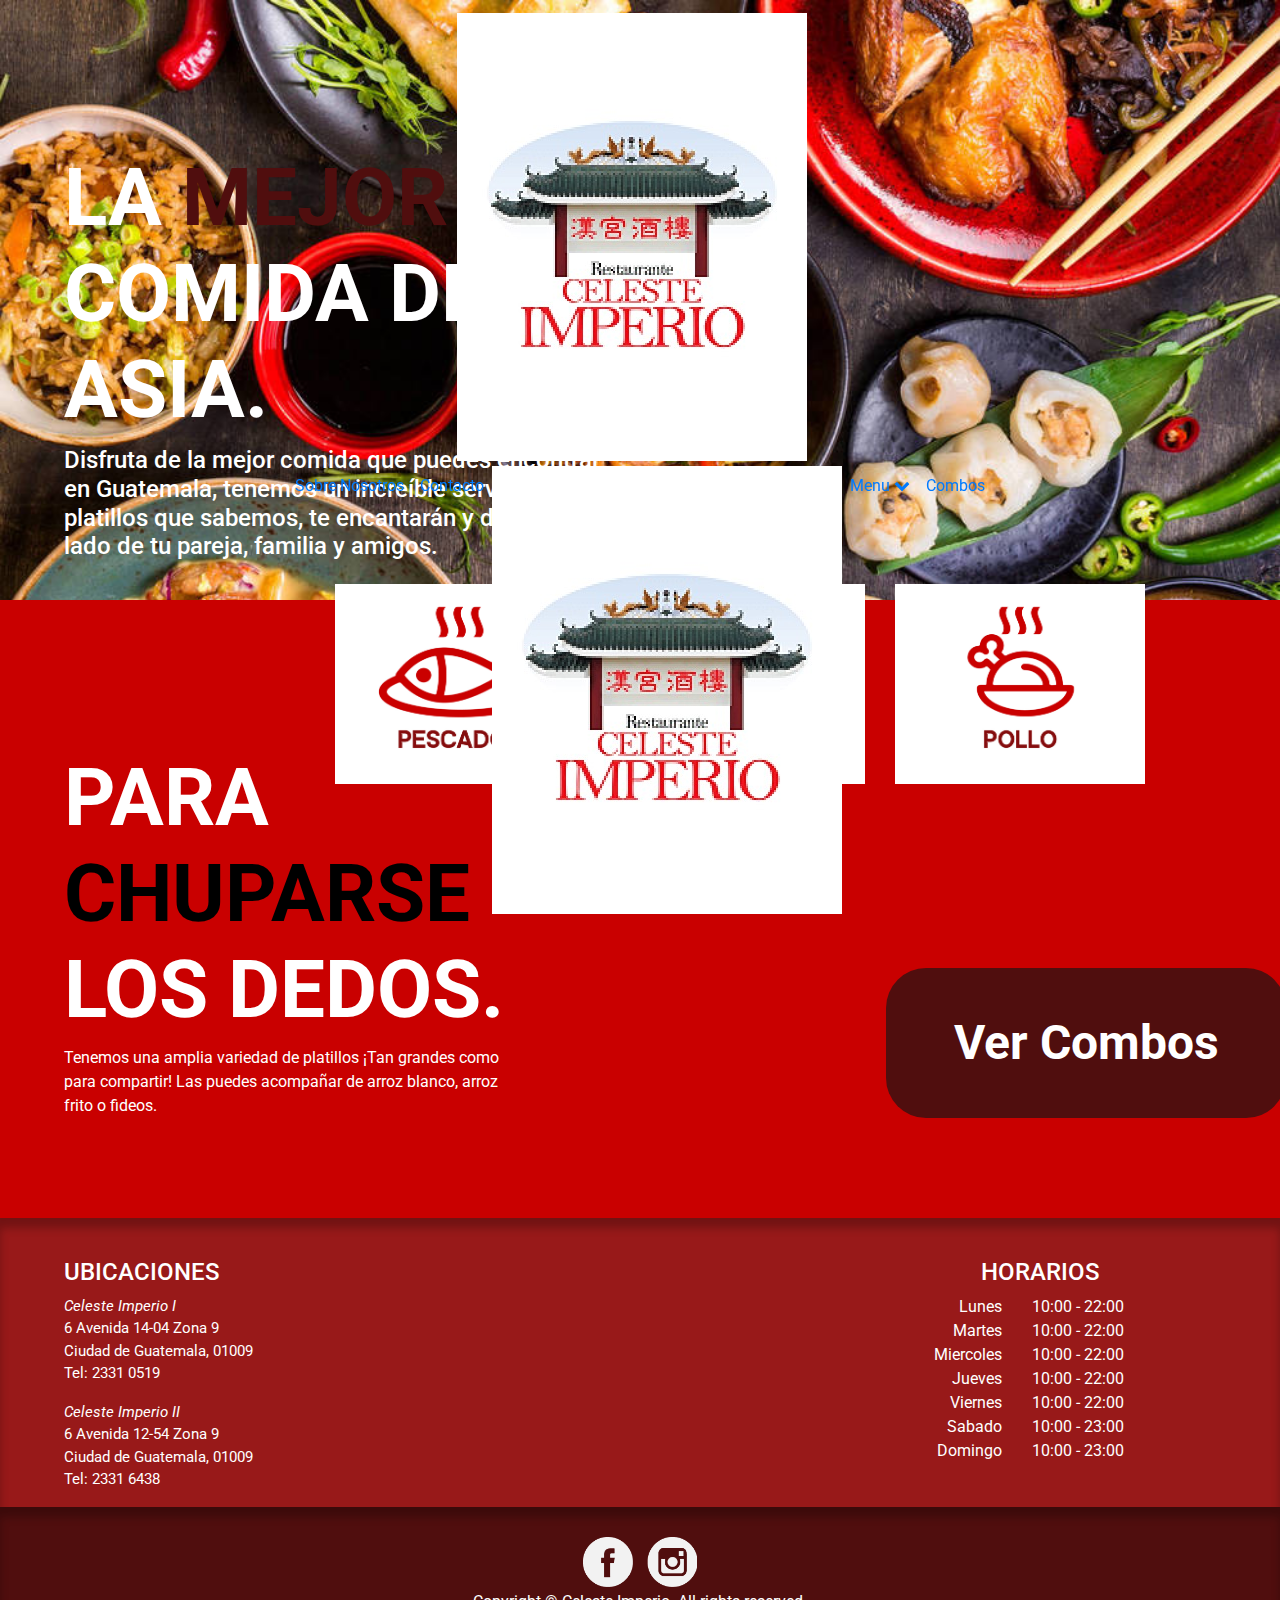
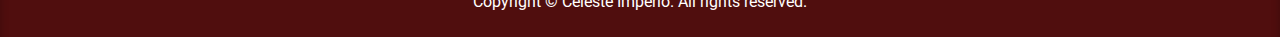
<file: index.html>
<!DOCTYPE html>
<html>
<head>
	<meta charset="utf-8">
	<meta name="viewport" content="width=device-width, initial-scale=1">
	<title>Celeste Imperio</title>
	<link rel="stylesheet" type="text/css" href="css/bootstrap.min.css">
	<link rel="stylesheet" type="text/css" href="css/main.css">
	<link href="css/font-awesome.min.css" rel="stylesheet"> 
	<link href="https://fonts.googleapis.com/css?family=Roboto" rel="stylesheet"> 
</head>
<body>
	<header>
		<nav class="navbar navbar-expand-md nav-custom fixed-top d-md-flex flex-md-column justify-content-md-between">
			  <div class="navbar-toggler" type="button" data-toggle="collapse" data-target="#navbarSupportedContent" aria-controls="navbarSupportedContent" aria-expanded="false" aria-label="Toggle navigation">
	    		<i class="fa fa-bars fa-2x menuResponsive" aria-hidden="true"></i>
	  			</div>
	  			<a class="navbar-brand" href="index.html"><img class="logoResponsive" src="img/logo.jpg"></a>
			  <div class="collapse navbar-collapse " id="navbarSupportedContent">
			    <ul class="navbar-nav mr-auto text-center">
			      <li class="nav-item">
			        <a class="nav-link" href="includes/sobre_nosotros.html">Sobre Nosotros</a>
			      </li>
			      <li class="nav-item">
			        <a class="nav-link" href="includes/contacto.html">Contacto</a>
			      </li>
			      <li class="nav-item">
			      	<a href="index.html"><img class="logo" src="img/logo.jpg"></a>
			      </li>
			      <li class="nav-item dropdown">
			        <a class="nav-link " href="#" id="navbarDropdown" role="button" data-toggle="dropdown"  aria-expanded="false">
			          Menu
			          <i class="fa fa-chevron-down" aria-hidden="true"></i>
			        </a>
			        <div class="dropdown-menu text-center" aria-labelledby="navbarDropdown">
			          <a class="dropdown-item" href="includes/pescado.html">Pescado</a>
			          <a class="dropdown-item" href="includes/sopa.html">Sopa</a>
			          <a class="dropdown-item" href="includes/pollo.html">Pollo</a>
			        </div>
			      </li>
			      <li class="nav-item">
			        <a class="nav-link" href="includes/combos.html">Combos</a>
			      </li>
			    </ul>
			  </div>
			</nav>
	</header>
	<main>
		<section class="sectionIndex">
			<div class="row">
				<div class="col-md-10 col-lg-6">
					<h1>LA <span class="rojo">MEJOR</span> COMIDA DE ASIA.</h1>
					<h4>Disfruta de la mejor comida que puedes encontrar en Guatemala, tenemos un increíble servicio y platillos que sabemos, te encantarán y disfrutaras al lado de tu pareja, familia y amigos. </h4>
				</div>
			</div>	
		</section>
		
		<section class="sectionIndex2">
			<div class="row botonMenu ">
				<div class="col-4">
					<a href="includes/pescado.html"><img src="img/PESCADOS.jpg"></a>
				</div>
				<div class="col-4">
					<a href="includes/sopa.html"><img  src="img/SOPAS.jpg"></a>
				</div>
				<div class="col-4">
					<a href="includes/pollo.html"><img  src="img/POLLO.jpg"></a>
				</div>
			</div>
			<div class="row">
				<div class="col-md-12 col-lg-5">
					<h1>PARA <span class="negro">CHUPARSE</span> LOS DEDOS.</h1>
					<p>Tenemos una amplia variedad de platillos ¡Tan grandes como para compartir! Las puedes acompañar de arroz blanco, arroz frito o fideos.</p>
				</div>
				<div class="col-md-12 col-lg-7 align-self-lg-end">
					<button type="button"  onclick="location.href='includes/combos.html';" >Ver Combos</button>
				</div>
			</div>		
		</section>
		<section class="sectionUbicacion">
			<div class="row ubicacion">
				<div class="col-6 ">
					<h4>UBICACIONES</h4>
					<address>
						<span class="cursiva">Celeste Imperio I</span>  <br>
						6 Avenida 14-04 Zona 9 <br>
						Ciudad de Guatemala, 01009 <br>
						Tel: 2331 0519
					</address>
					<address>
						<span class="cursiva">Celeste Imperio II</span> <br>
						6 Avenida 12-54 Zona 9 <br>
						Ciudad de Guatemala, 01009 <br>
						Tel: 2331 6438
					</address>
				</div>
				<div class="col-6 horarios">
				<h4 class="text-center pl-5">HORARIOS</h4>
					<div class="row">
						<div class="col-6 text-right">							
							<p>Lunes</p>
							<p>Martes</p>
							<p>Miercoles</p>
							<p>Jueves</p>
							<p>Viernes</p>
							<p>Sabado</p>
							<p>Domingo</p>
						</div>
						<div class="col-6 text-left">
							<p>10:00 - 22:00</p>
							<p>10:00 - 22:00</p>
							<p>10:00 - 22:00</p>
							<p>10:00 - 22:00</p>
							<p>10:00 - 22:00</p>
							<p>10:00 - 23:00</p>
							<p>10:00 - 23:00</p>
						</div>
					</div>
					
					
				</div>
			</div>			
		</section>
	
	</main>
	<footer>
		<div class="row">
			<div class="col-12 text-center">
				<img src="img/facebooj.png">
				<img src="img/instagram.png">
				<p>Copyright &copy; Celeste Imperio. All rights reserved.</p>
			</div>
		</div>		
	</footer>
	<script type="text/javascript" src="js/jquery-3.4.0.js"></script>
	<script type="text/javascript" src="js/bootstrap.min.js"></script>
	<script type="text/javascript" src="js/main.js"></script>
</body>
</html>
</file>
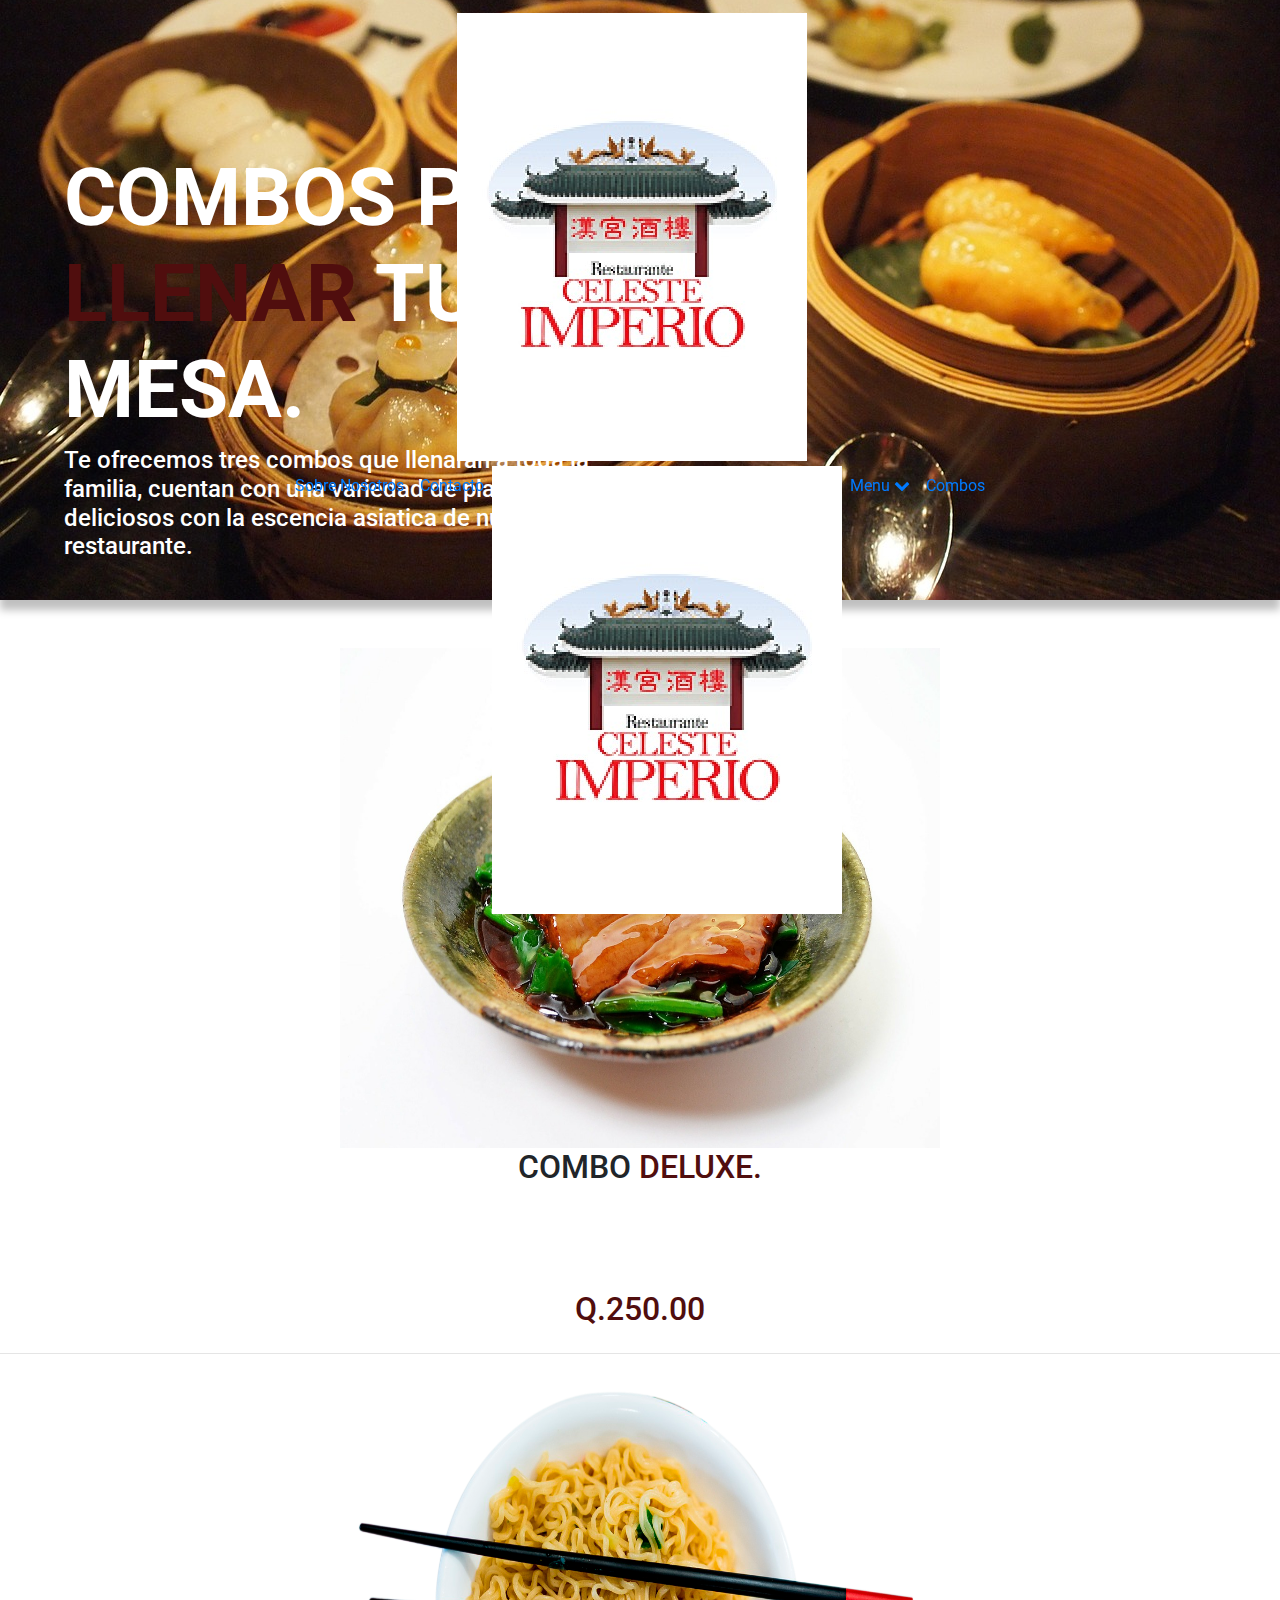
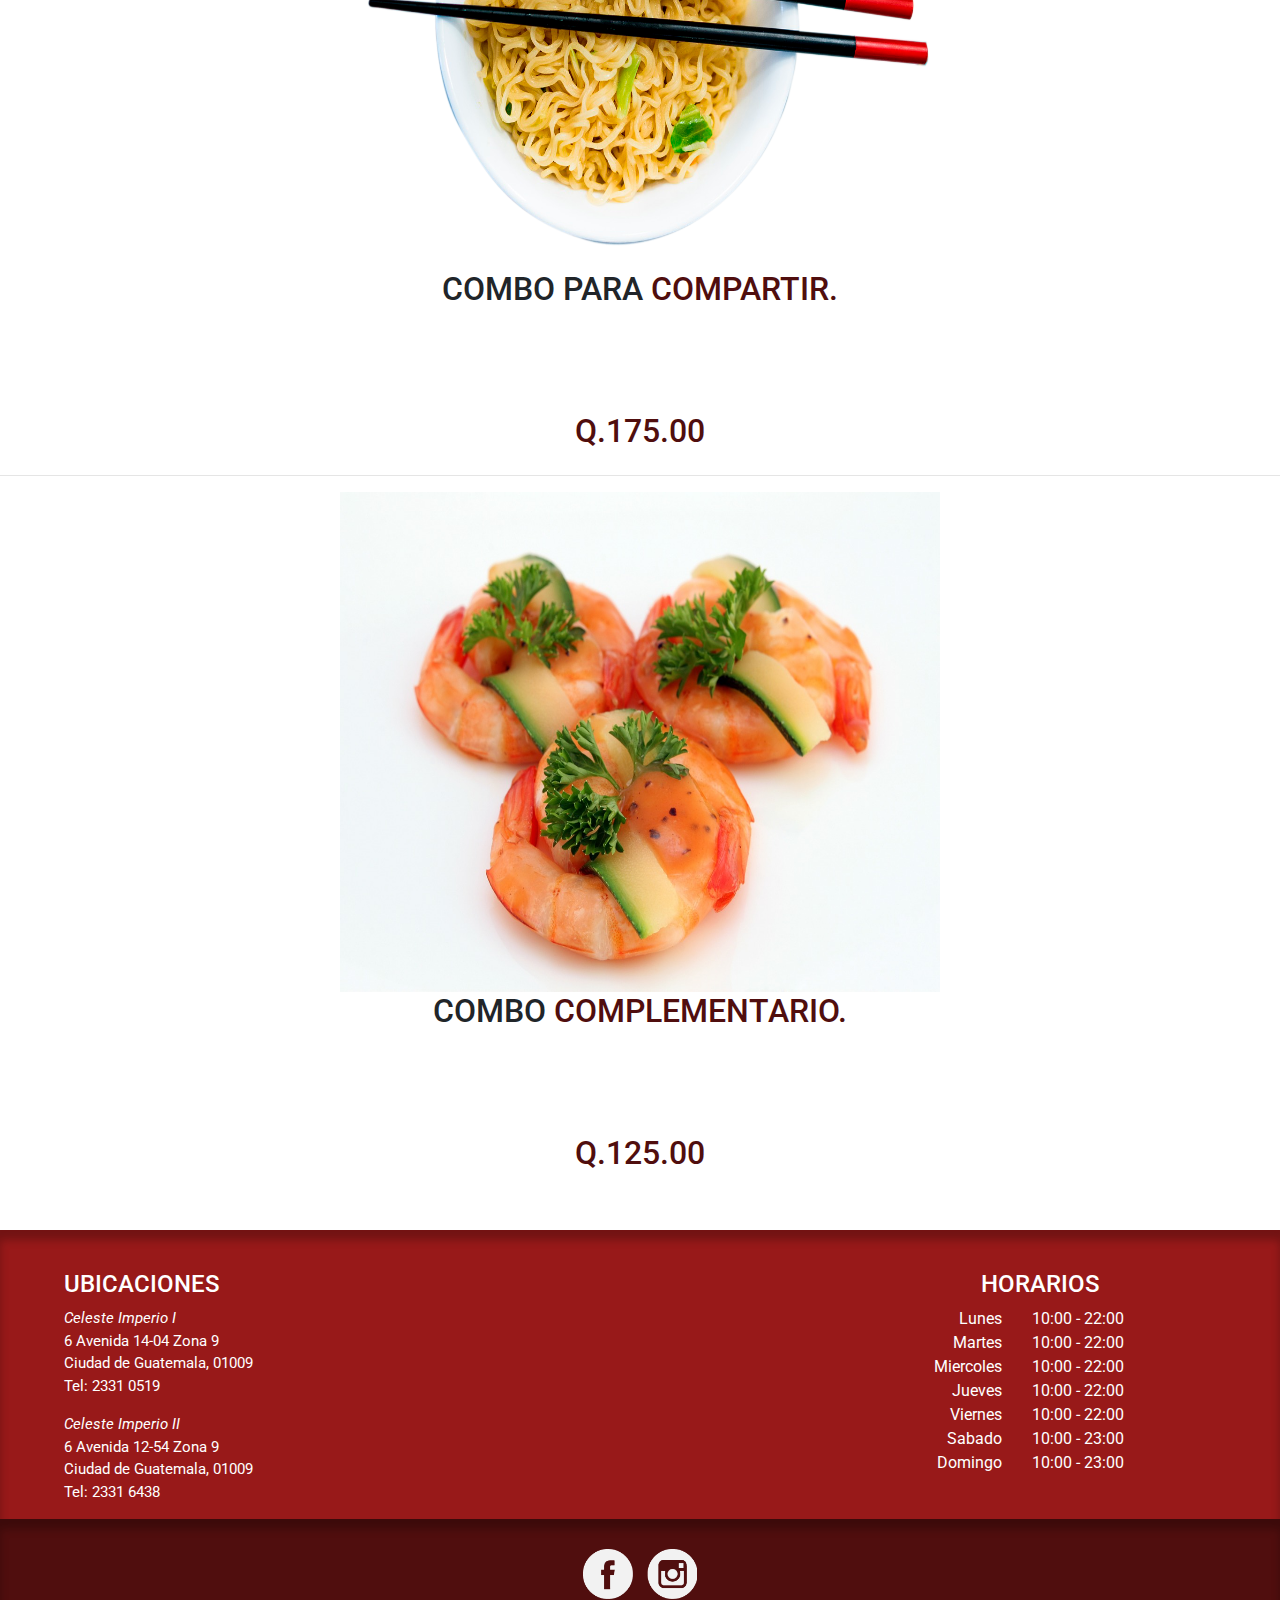
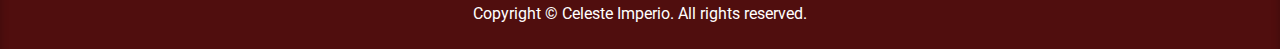
<file: includes/combos.html>
<!DOCTYPE html>
<html>
<head>
	<meta charset="utf-8">
	<meta name="viewport" content="width=device-width, initial-scale=1">
	<title>Celeste Imperio</title>
	<link rel="stylesheet" type="text/css" href="../css/bootstrap.min.css">
	<link rel="stylesheet" type="text/css" href="../css/main.css">
	<link rel="stylesheet" type="text/css" href="../css/font-awesome.min.css">
	<link href="https://fonts.googleapis.com/css?family=Roboto" rel="stylesheet"> 
</head>
<body>
	<header>
		<nav class="navbar navbar-expand-md nav-custom fixed-top d-md-flex flex-md-column justify-content-md-between">
			<div class="navbar-toggler" type="button" data-toggle="collapse" data-target="#navbarSupportedContent" aria-controls="navbarSupportedContent" aria-expanded="false" aria-label="Toggle navigation">
	    		<i class="fa fa-bars fa-2x menuResponsive" aria-hidden="true"></i>
	  		</div>
	  		<a class="navbar-brand" href="../index.html"><img class="logoResponsive" src="../img/logo.jpg"></a>
			 <div class="collapse navbar-collapse " id="navbarSupportedContent">
			    <ul class="navbar-nav mr-auto text-center">
			      <li class="nav-item">
			        <a class="nav-link" href="sobre_nosotros.html">Sobre Nosotros</a>
			      </li>
			      <li class="nav-item">
			        <a class="nav-link" href="contacto.html">Contacto</a>
			      </li>
			      <li class="nav-item">
			      	<a href="../index.html"><img class="logo" src="../img/logo.jpg"></a>
			      </li>
			      <li class="nav-item dropdown">
			        <a class="nav-link " href="#" id="navbarDropdown" role="button" data-toggle="dropdown"  aria-expanded="false">
			          Menu
			          <i class="fa fa-chevron-down" aria-hidden="true"></i>
			        </a>
			        <div class="dropdown-menu text-center" aria-labelledby="navbarDropdown">
			          <a class="dropdown-item" href="pescado.html">Pescado</a>
			          <a class="dropdown-item" href="sopa.html">Sopa</a>
			          <a class="dropdown-item" href="pollo.html">Pollo</a>
			        </div>
			      </li>
			      <li class="nav-item">
			        <a class="nav-link actual " href="combos.html">Combos</a>
			      </li>
			    </ul>
			</div>
		</nav>
	</header>
	<main>
		<section class="sectionCombos">
			<div class="row">
				<div class="col-md-10 col-lg-6">
					<h1>COMBOS PARA <span class="rojo"> LLENAR </span> TU MESA.</h1>
					<h4>Te ofrecemos tres combos que llenaran a toda la familia, cuentan con una variedad de platillos deliciosos con la escencia asiatica de nuestro restaurante. </h4>
				</div>
			</div>
		</section>
		
		<section class="sectionCombos2 mt-5">
			<div class="row text-center">
				<div class="col-12">
					<img src="../img/dong-po-rou-70711_1280.jpg">
					<h2>COMBO <span class="rojo">DELUXE.</span></h2>
					<p><span class="fondoBlanco"> Sopa de Chap suey </span></p>
					<p><span class="fondoBlanco"> Lomito frito con vegetales</span></p>
					<p><span class="fondoBlanco"> Plato en salsa agridulce</span></p>
					<p><span class="fondoBlanco"> <span class="cursiva">*Menu para 6 o más personas</span></span></p>
					<h2><span class="rojo"> Q.250.00</span></h2>
				</div>
			</div>	
			<hr>
			<div class="row text-center">
				<div class="col-12">
					<img src="../img/inicio.png">
					<h2>COMBO PARA <span class="rojo">COMPARTIR.</span></h2>
					<p><span class="fondoBlanco"> Sopa de carne con soya </span></p>
					<p><span class="fondoBlanco"> Chile jalapeño relleno</span></p>
					<p><span class="fondoBlanco"> Camarón con vegetales</span></p>
					<p><span class="fondoBlanco"> <span class="cursiva">*Menu para 6 o más personas</span></span></p>
					<h2><span class="rojo">Q.175.00</span></h2>
				</div>
			</div>	
			<hr>
			<div class="row text-center">
				<div class="col-12">
					<img src="../img/broiled-1238582_1280.jpg">
					<h2>COMBO <span class="rojo">COMPLEMENTARIO.</span></h2>
					<p><span class="fondoBlanco"> Taco chino relleno </span></p>
					<p><span class="fondoBlanco"> Camarón con vegetales</span></p>
					<p><span class="fondoBlanco"> Lomito en salsa de ostras</span></p>
					<p><span class="fondoBlanco"> <span class="cursiva">*Menu para 6 o más personas</span></span></p>
					<h2><span class="rojo">Q.125.00</span></h2>
				</div>
			</div>		
		</section>
		<section class="sectionUbicacion">
			<div class="row ubicacion">
				<div class="col-6 ">
					<h4>UBICACIONES</h4>
					<address>
						<span class="cursiva">Celeste Imperio I</span>  <br>
						6 Avenida 14-04 Zona 9 <br>
						Ciudad de Guatemala, 01009 <br>
						Tel: 2331 0519
					</address>
					<address>
						<span class="cursiva">Celeste Imperio II</span> <br>
						6 Avenida 12-54 Zona 9 <br>
						Ciudad de Guatemala, 01009 <br>
						Tel: 2331 6438
					</address>
				</div>
				<div class="col-6 horarios">
				<h4 class="text-center pl-5">HORARIOS</h4>
					<div class="row">
						<div class="col-6 text-right">							
							<p>Lunes</p>
							<p>Martes</p>
							<p>Miercoles</p>
							<p>Jueves</p>
							<p>Viernes</p>
							<p>Sabado</p>
							<p>Domingo</p>
						</div>
						<div class="col-6 text-left">
							<p>10:00 - 22:00</p>
							<p>10:00 - 22:00</p>
							<p>10:00 - 22:00</p>
							<p>10:00 - 22:00</p>
							<p>10:00 - 22:00</p>
							<p>10:00 - 23:00</p>
							<p>10:00 - 23:00</p>
						</div>
					</div>
					
					
				</div>
			</div>			
		</section>
	
	</main>
	<footer>
		<div class="row">
			<div class="col-12 text-center">
				<img src="../img/facebooj.png">
				<img src="../img/instagram.png">
				<p>Copyright &copy; Celeste Imperio. All rights reserved.</p>
			</div>
		</div>		
	</footer>
	<script type="text/javascript" src="../js/jquery-3.4.0.js"></script>
	<script type="text/javascript" src="../js/bootstrap.min.js"></script>
	<script type="text/javascript" src="../js/main.js"></script>
</body>
</html>
</file>
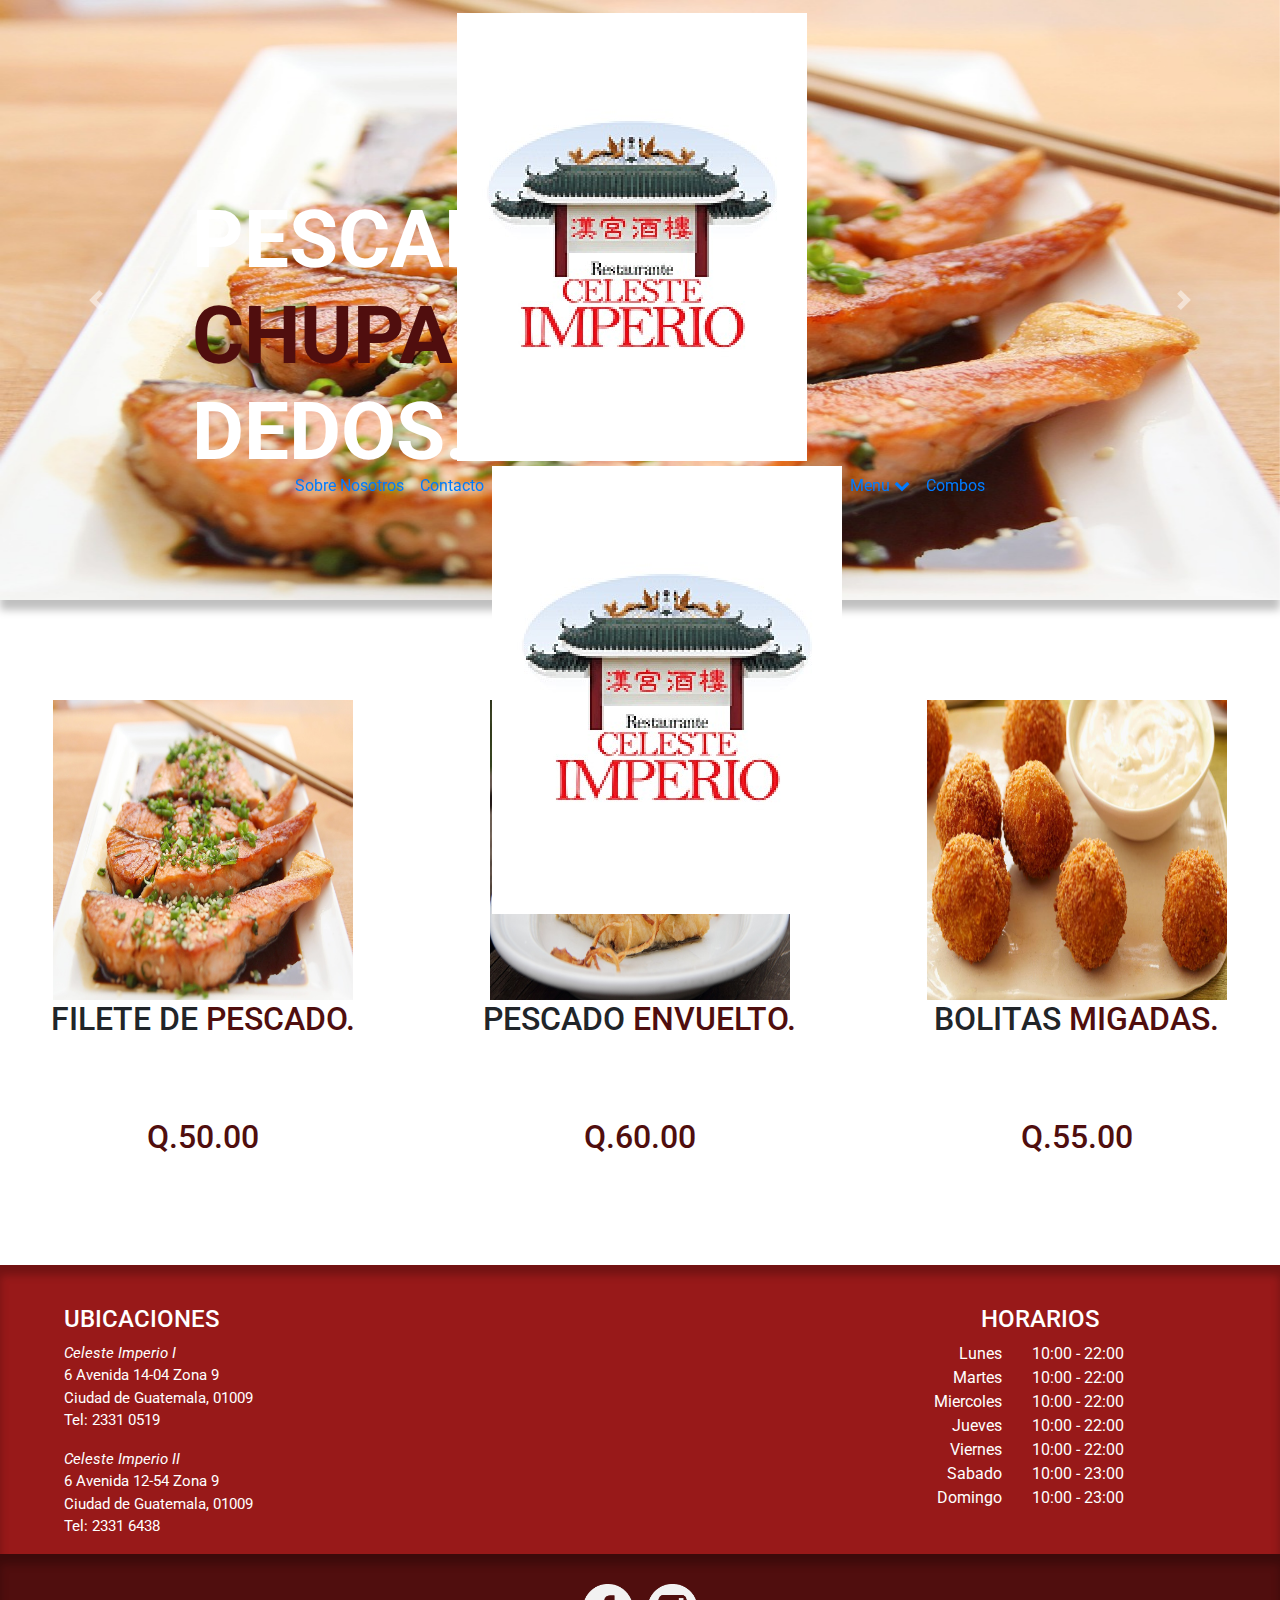
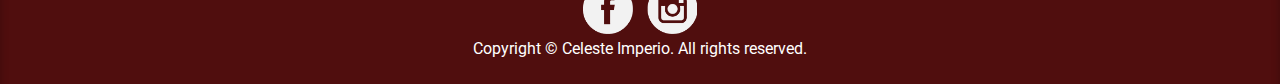
<file: includes/pescado.html>
<!DOCTYPE html>
<html>
<head>
	<meta charset="utf-8">
	<meta name="viewport" content="width=device-width, initial-scale=1">
	<title>Celeste Imperio</title>
	<link rel="stylesheet" type="text/css" href="../css/bootstrap.min.css">
	<link rel="stylesheet" type="text/css" href="../css/main.css">
	<link rel="stylesheet" type="text/css" href="../css/font-awesome.min.css">
	<link href="https://fonts.googleapis.com/css?family=Roboto" rel="stylesheet"> 
</head>
<body>
	<header>
		<nav class="navbar navbar-expand-md nav-custom fixed-top d-md-flex flex-md-column justify-content-md-between">
			<div class="navbar-toggler" type="button" data-toggle="collapse" data-target="#navbarSupportedContent" aria-controls="navbarSupportedContent" aria-expanded="false" aria-label="Toggle navigation">
	    		<i class="fa fa-bars fa-2x menuResponsive" aria-hidden="true"></i>
	  		</div>
	  		<a class="navbar-brand" href="../index.html"><img class="logoResponsive" src="../img/logo.jpg"></a>
			 <div class="collapse navbar-collapse " id="navbarSupportedContent">
			    <ul class="navbar-nav mr-auto text-center">
			      <li class="nav-item">
			        <a class="nav-link" href="sobre_nosotros.html">Sobre Nosotros</a>
			      </li>
			      <li class="nav-item">
			        <a class="nav-link" href="contacto.html">Contacto</a>
			      </li>
			      <li class="nav-item">
			      	<a href="../index.html"><img class="logo" src="../img/logo.jpg"></a>
			      </li>
			      <li class="nav-item dropdown">
			        <a class="nav-link actual" href="#" id="navbarDropdown" role="button" data-toggle="dropdown"  aria-expanded="false">
			          Menu
			          <i class="fa fa-chevron-down" aria-hidden="true"></i>
			        </a>
			        <div class="dropdown-menu text-center" aria-labelledby="navbarDropdown">
			          <a class="dropdown-item" href="pescado.html">Pescado</a>
			          <a class="dropdown-item" href="sopa.html">Sopa</a>
			          <a class="dropdown-item" href="pollo.html">Pollo</a>
			        </div>
			      </li>
			      <li class="nav-item">
			        <a class="nav-link" href="combos.html">Combos</a>
			      </li>
			    </ul>
			</div>
		</nav>
	</header>
	<main>
		<section class="sectionCarousel">
		<div class="divMenu">
			<h1>PESCADO PARA <span class="rojo"> CHUPARTE </span> LOS DEDOS.</h1>
		</div>
			<div id="carouselExampleIndicators" class="carousel slide" data-ride="carousel">
			  <ol class="carousel-indicators">
			    <li data-target="#carouselExampleIndicators" data-slide-to="0" class="active"></li>
			    <li data-target="#carouselExampleIndicators" data-slide-to="1"></li>
			    <li data-target="#carouselExampleIndicators" data-slide-to="2"></li>
			  </ol>
			  <div class="carousel-inner">
			    <div class="carousel-item active">
			      <img src="../img/food-712665_1280.jpg" class="d-block w-100" alt="...">
			    </div>
			    <div class="carousel-item">
			      <img src="../img/food-3824648_1280.jpg" class="d-block w-100" alt="...">
			    </div>
			    <div class="carousel-item">
			      <img src="../img/maxresdefault.jpg" class="d-block w-100" alt="...">
			    </div>
			  </div>
			  <a class="carousel-control-prev" href="#carouselExampleIndicators" role="button" data-slide="prev">
			    <span class="carousel-control-prev-icon" aria-hidden="true"></span>
			    <span class="sr-only">Previous</span>
			  </a>
			  <a class="carousel-control-next" href="#carouselExampleIndicators" role="button" data-slide="next">
			    <span class="carousel-control-next-icon" aria-hidden="true"></span>
			    <span class="sr-only">Next</span>
			  </a>
			</div>	
		</section>
		
		<section class="sectionMenu">
			<div class="row">
				<div class="col-sm-4">
					<img src="../img/food-712665_1280.jpg">
					<h2>FILETE DE <span class="rojo">PESCADO.</span></h2>
					<p><span class="fondoBlanco">Capa de verduras al vapor, bañadas con la salsa secreta y servidas sobre un filete de pescado hecho a la perfección.</span></p>
					<h2><span class="rojo">Q.50.00</span></h2>
				</div>
				<div class="col-sm-4">
					<img src="../img/food-3824648_1280.jpg">
					<h2>PESCADO <span class="rojo">ENVUELTO.</span></h2>
					<p><span class="fondoBlanco">Pescado envuelto en huevo sazonada con especias frescas y cereal frito por encima que deleitarán a tu paladar.</span></p>
					<h2><span class="rojo">Q.60.00</span></h2>
				</div>
				<div class="col-sm-4">
					<img src="../img/maxresdefault.jpg">
					<h2>BOLITAS <span class="rojo">MIGADAS.</span></h2>
					<p><span class="fondoBlanco">Bolitas de pescado fritas a la perfección y servidas con salsa casera con ingredientes asiáticos, es la entrada ideal. </span></p>
					<h2><span class="rojo">Q.55.00</span></h2>
				</div>
			</div>		
		</section>
		<section class="sectionUbicacion">
			<div class="row ubicacion">
				<div class="col-6 ">
					<h4>UBICACIONES</h4>
					<address>
						<span class="cursiva">Celeste Imperio I</span>  <br>
						6 Avenida 14-04 Zona 9 <br>
						Ciudad de Guatemala, 01009 <br>
						Tel: 2331 0519
					</address>
					<address>
						<span class="cursiva">Celeste Imperio II</span> <br>
						6 Avenida 12-54 Zona 9 <br>
						Ciudad de Guatemala, 01009 <br>
						Tel: 2331 6438
					</address>
				</div>
				<div class="col-6 horarios">
				<h4 class="text-center pl-5">HORARIOS</h4>
					<div class="row">
						<div class="col-6 text-right">							
							<p>Lunes</p>
							<p>Martes</p>
							<p>Miercoles</p>
							<p>Jueves</p>
							<p>Viernes</p>
							<p>Sabado</p>
							<p>Domingo</p>
						</div>
						<div class="col-6 text-left">
							<p>10:00 - 22:00</p>
							<p>10:00 - 22:00</p>
							<p>10:00 - 22:00</p>
							<p>10:00 - 22:00</p>
							<p>10:00 - 22:00</p>
							<p>10:00 - 23:00</p>
							<p>10:00 - 23:00</p>
						</div>
					</div>
					
					
				</div>
			</div>			
		</section>
	
	</main>
	<footer>
		<div class="row">
			<div class="col-12 text-center">
				<img src="../img/facebooj.png">
				<img src="../img/instagram.png">
				<p>Copyright &copy; Celeste Imperio. All rights reserved.</p>
			</div>
		</div>		
	</footer>
	<script type="text/javascript" src="../js/jquery-3.4.0.js"></script>
	<script type="text/javascript" src="../js/bootstrap.min.js"></script>
	<script type="text/javascript" src="../js/main.js"></script>
</body>
</html>
</file>
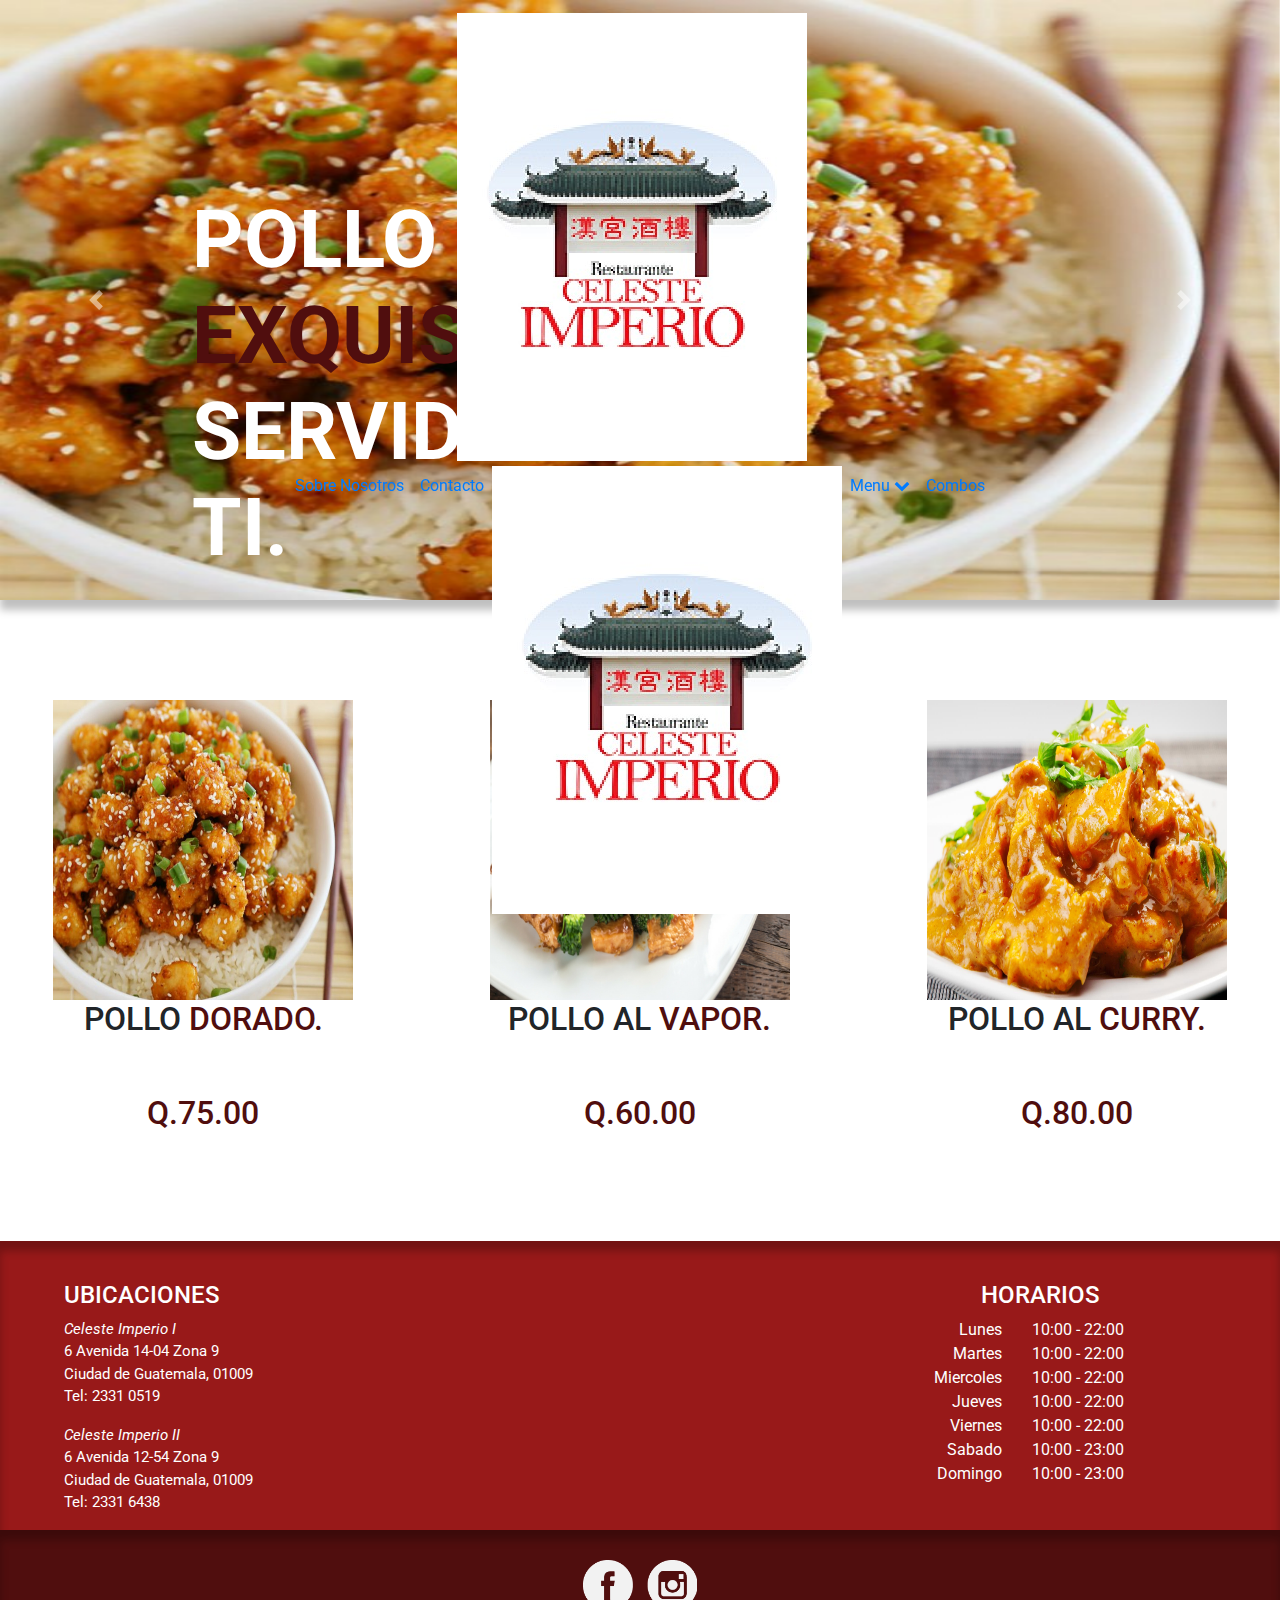
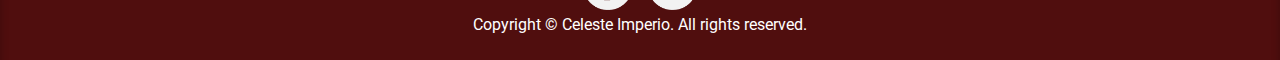
<file: includes/pollo.html>
<!DOCTYPE html>
<html>
<head>
	<meta charset="utf-8">
	<meta name="viewport" content="width=device-width, initial-scale=1">
	<title>Celeste Imperio</title>
	<link rel="stylesheet" type="text/css" href="../css/bootstrap.min.css">
	<link rel="stylesheet" type="text/css" href="../css/main.css">
	<link rel="stylesheet" type="text/css" href="../css/font-awesome.min.css">
	<link href="https://fonts.googleapis.com/css?family=Roboto" rel="stylesheet">
</head>
<body>
	<header>
		<nav class="navbar navbar-expand-md nav-custom fixed-top d-md-flex flex-md-column justify-content-md-between">
			<div class="navbar-toggler" type="button"  data-toggle="collapse" data-target="#navbarSupportedContent" aria-controls="navbarSupportedContent" aria-expanded="false" aria-label="Toggle navigation">
	    		<i class="fa fa-bars fa-2x menuResponsive" aria-hidden="true"></i>
	  		</div>
	  		<a class="navbar-brand" href="../index.html"><img class="logoResponsive" src="../img/logo.jpg"></a>
			 <div class="collapse navbar-collapse " id="navbarSupportedContent">
			    <ul class="navbar-nav mr-auto text-center">
			      <li class="nav-item">
			        <a class="nav-link" href="sobre_nosotros.html">Sobre Nosotros</a>
			      </li>
			      <li class="nav-item">
			        <a class="nav-link" href="contacto.html">Contacto</a>
			      </li>
			      <li class="nav-item">
			      	<a href="../index.html"><img class="logo" src="../img/logo.jpg"></a>
			      </li>
			      <li class="nav-item dropdown">
			        <a class="nav-link actual" href="#" id="navbarDropdown" role="button" data-toggle="dropdown"  aria-expanded="false">
			          Menu
			          <i class="fa fa-chevron-down" aria-hidden="true"></i>
			        </a>
			        <div class="dropdown-menu text-center" aria-labelledby="navbarDropdown">
			          <a class="dropdown-item" href="pescado.html">Pescado</a>
			          <a class="dropdown-item" href="sopa.html">Sopa</a>
			          <a class="dropdown-item" href="pollo.html">Pollo</a>
			        </div>
			      </li>
			      <li class="nav-item">
			        <a class="nav-link" href="combos.html">Combos</a>
			      </li>
			    </ul>
			</div>
		</nav>
	</header>
	<main>
		<section class="sectionCarousel">
		<div class="divMenu">
			<h1>POLLO <span class="rojo"> EXQUISITO </span> SERVIDO PARA TI.</h1>
		</div>
			<div id="carouselExampleIndicators" class="carousel slide" data-ride="carousel">
			  <ol class="carousel-indicators">
			    <li data-target="#carouselExampleIndicators" data-slide-to="0" class="active"></li>
			    <li data-target="#carouselExampleIndicators" data-slide-to="1"></li>
			    <li data-target="#carouselExampleIndicators" data-slide-to="2"></li>
			  </ol>
			  <div class="carousel-inner">
			    <div class="carousel-item active">
			      <img src="../img/polloconmielchino.jpg" class="d-block w-100" alt="...">
			    </div>
			    <div class="carousel-item">
			      <img src="../img/pollo-con-brocoli-receta-de-comida-china.jpg" class="d-block w-100" alt="...">
			    </div>
			    <div class="carousel-item">
			      <img src="../img/pollo-al-curry.jpg" class="d-block w-100" alt="...">
			    </div>
			  </div>
			  <a class="carousel-control-prev" href="#carouselExampleIndicators" role="button" data-slide="prev">
			    <span class="carousel-control-prev-icon" aria-hidden="true"></span>
			    <span class="sr-only">Previous</span>
			  </a>
			  <a class="carousel-control-next" href="#carouselExampleIndicators" role="button" data-slide="next">
			    <span class="carousel-control-next-icon" aria-hidden="true"></span>
			    <span class="sr-only">Next</span>
			  </a>
			</div>	
		</section>
		
		<section class="sectionMenu">
			<div class="row">
				<div class="col-sm-4">
					<img src="../img/polloconmielchino.jpg">
					<h2>POLLO <span class="rojo">DORADO.</span></h2>
					<p><span class="fondoBlanco">Delicioso pollo sazonado con hierbas especiales traídas desde China, servidos sobre una porción de arroz blanco. </span></p>
					<h2><span class="rojo">Q.75.00</span></h2>
				</div>
				<div class="col-sm-4">
					<img src="../img/pollo-con-brocoli-receta-de-comida-china.jpg">
					<h2>POLLO AL <span class="rojo">VAPOR.</span></h2>
					<p><span class="fondoBlanco">Pollo cocinado tradicionalmente al vapor con verduras, para traer a tu mesa la experiencia asiática.</span></p>
					<h2><span class="rojo">Q.60.00</span></h2>
				</div>
				<div class="col-sm-4">
					<img src="../img/pollo-al-curry.jpg">
					<h2>POLLO AL <span class="rojo">CURRY.</span></h2>
					<p><span class="fondoBlanco">Pollo marinado al curry y especias asiáticas para darte una exploción de sabores inolvidables y deliciosos. </span></p>
					<h2><span class="rojo">Q.80.00</span></h2>
				</div>
			</div>		
		</section>
		<section class="sectionUbicacion">
			<div class="row ubicacion">
				<div class="col-6 ">
					<h4>UBICACIONES</h4>
					<address>
						<span class="cursiva">Celeste Imperio I</span>  <br>
						6 Avenida 14-04 Zona 9 <br>
						Ciudad de Guatemala, 01009 <br>
						Tel: 2331 0519
					</address>
					<address>
						<span class="cursiva">Celeste Imperio II</span> <br>
						6 Avenida 12-54 Zona 9 <br>
						Ciudad de Guatemala, 01009 <br>
						Tel: 2331 6438
					</address>
				</div>
				<div class="col-6 horarios">
				<h4 class="text-center pl-5">HORARIOS</h4>
					<div class="row">
						<div class="col-6 text-right">							
							<p>Lunes</p>
							<p>Martes</p>
							<p>Miercoles</p>
							<p>Jueves</p>
							<p>Viernes</p>
							<p>Sabado</p>
							<p>Domingo</p>
						</div>
						<div class="col-6 text-left">
							<p>10:00 - 22:00</p>
							<p>10:00 - 22:00</p>
							<p>10:00 - 22:00</p>
							<p>10:00 - 22:00</p>
							<p>10:00 - 22:00</p>
							<p>10:00 - 23:00</p>
							<p>10:00 - 23:00</p>
						</div>
					</div>
					
					
				</div>
			</div>			
		</section>
	
	</main>
	<footer>
		<div class="row">
			<div class="col-12 text-center">
				<img src="../img/facebooj.png">
				<img src="../img/instagram.png">
				<p>Copyright &copy; Celeste Imperio. All rights reserved.</p>
			</div>
		</div>		
	</footer>
	<script type="text/javascript" src="../js/jquery-3.4.0.js"></script>
	<script type="text/javascript" src="../js/bootstrap.min.js"></script>
	<script type="text/javascript" src="../js/main.js"></script>
</body>
</html>
</file>
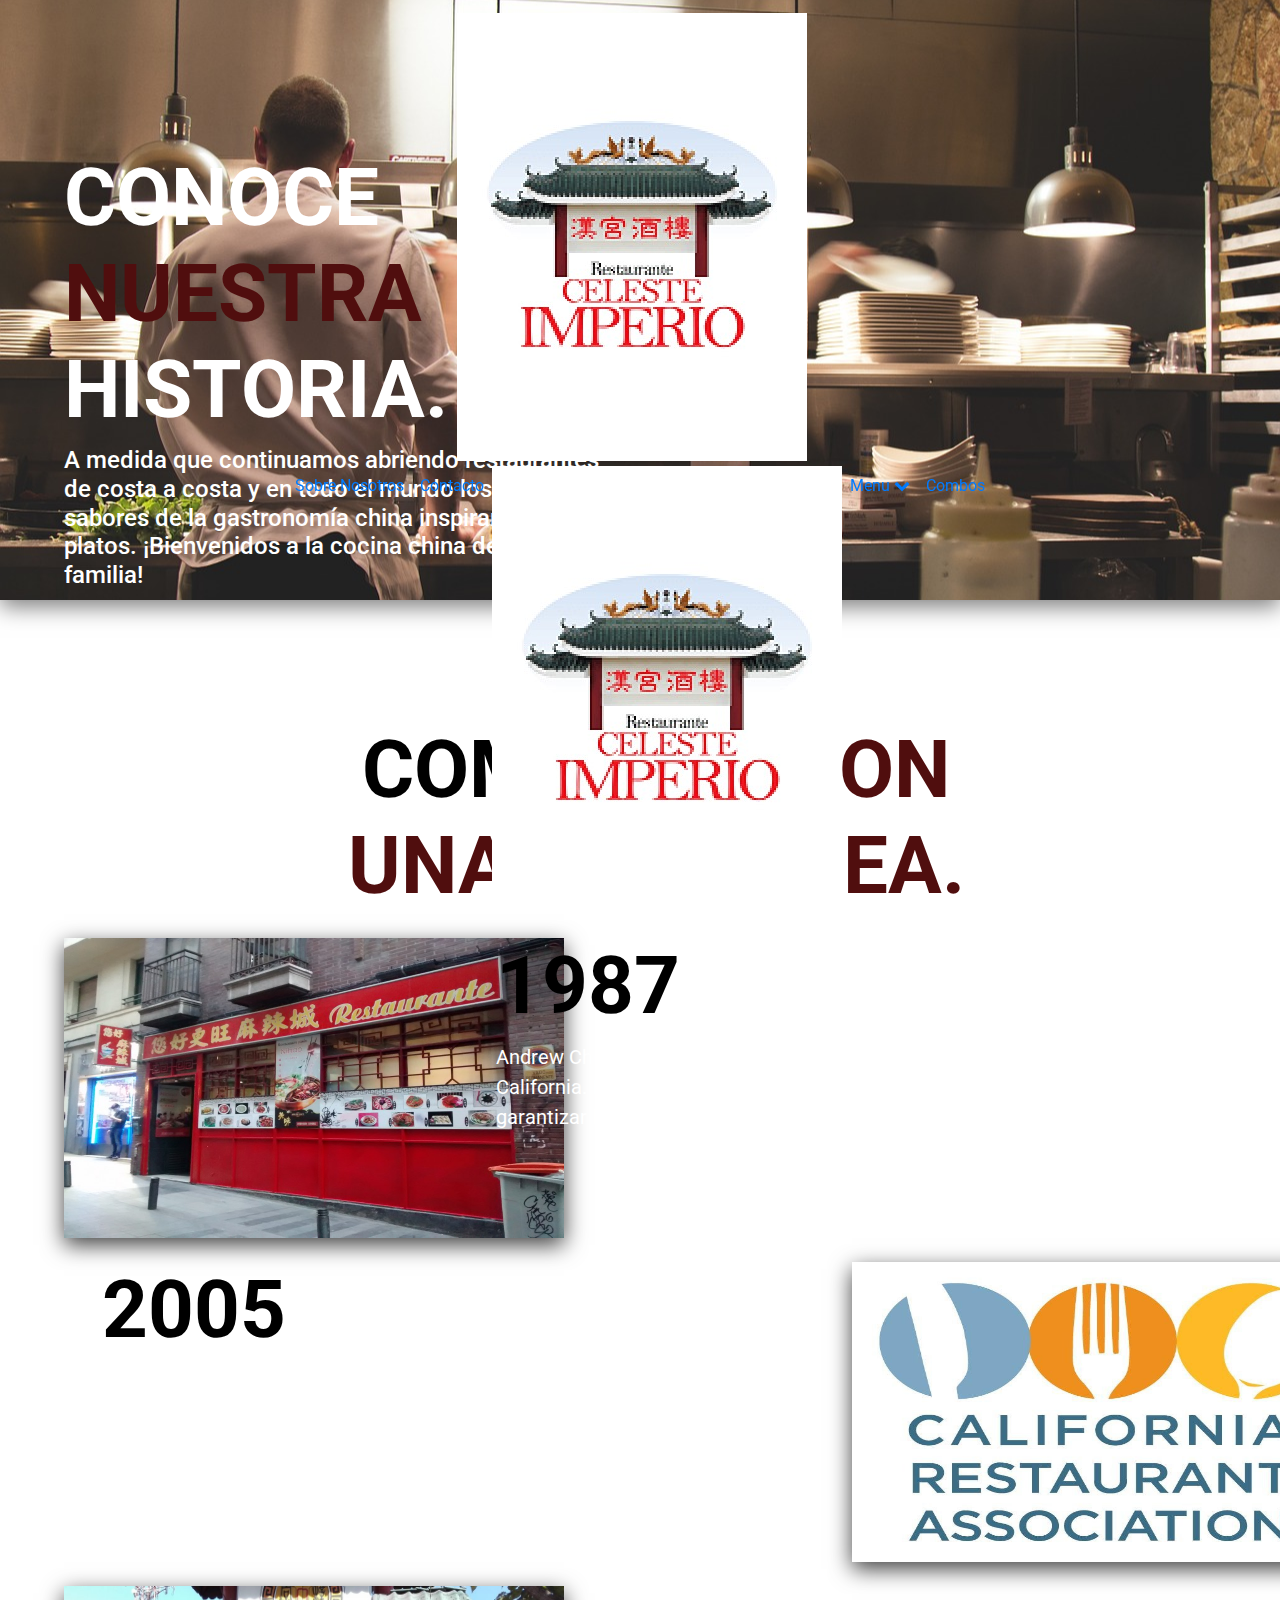
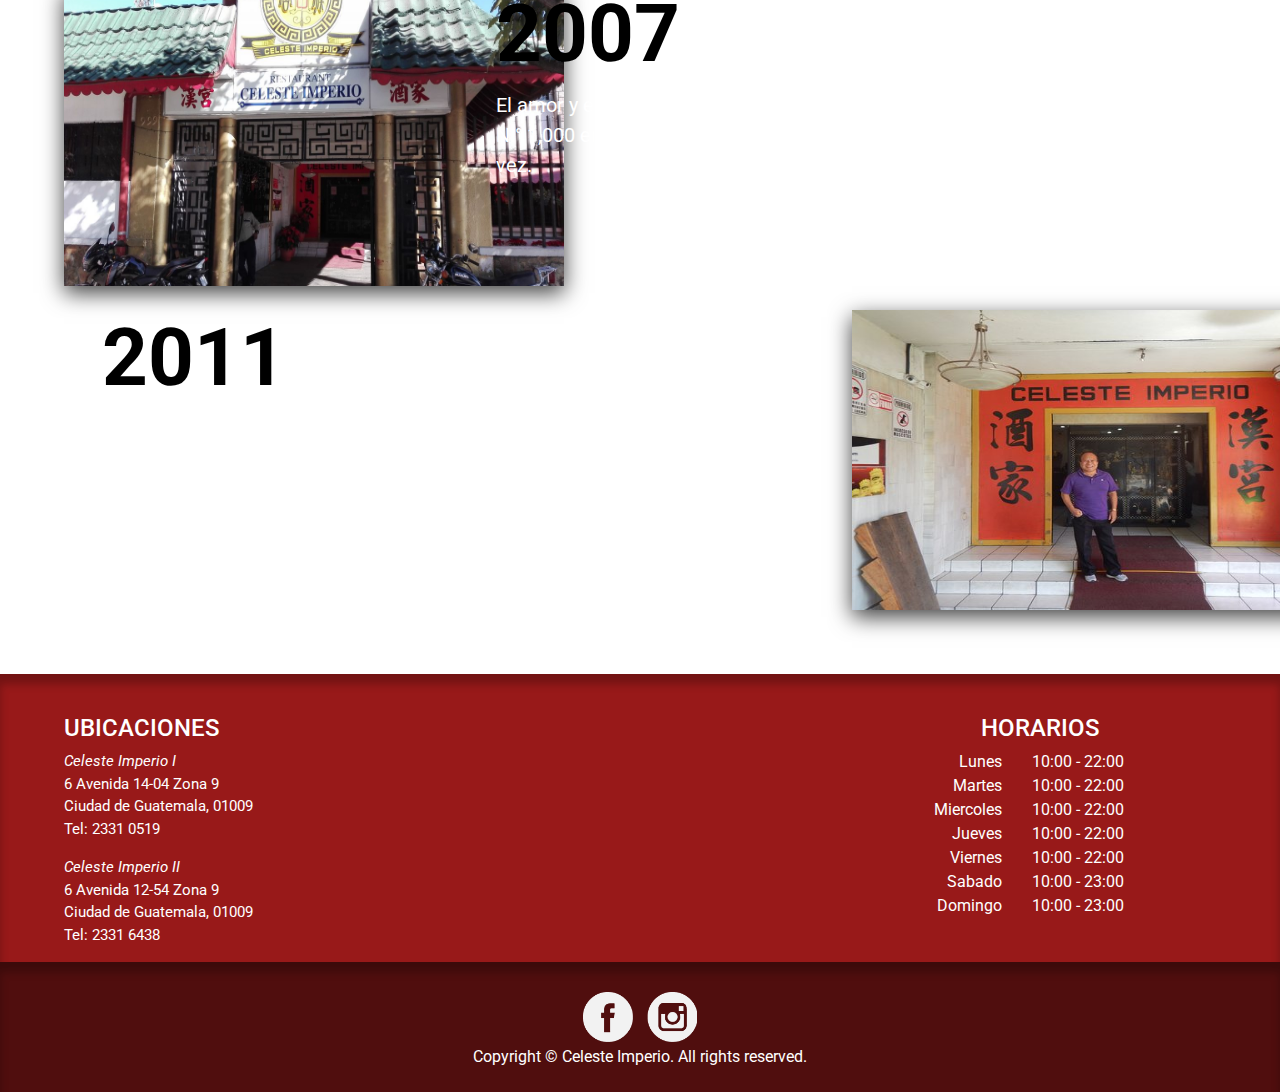
<file: includes/sobre_nosotros.html>
<!DOCTYPE html>
<html>
<head>
	<meta charset="utf-8">
	<meta name="viewport" content="width=device-width, initial-scale=1">
	<title>Celeste Imperio</title>
	<link rel="stylesheet" type="text/css" href="../css/bootstrap.min.css">
	<link rel="stylesheet" type="text/css" href="../css/main.css">
	<link rel="stylesheet" type="text/css" href="../css/font-awesome.min.css">
	<link href="https://fonts.googleapis.com/css?family=Roboto" rel="stylesheet"> 
</head>
<body>
	<header>
		<nav class="navbar navbar-expand-md nav-custom fixed-top d-md-flex flex-md-column justify-content-md-between">
			<div class="navbar-toggler" type="button" data-toggle="collapse" data-target="#navbarSupportedContent" aria-controls="navbarSupportedContent" aria-expanded="false" aria-label="Toggle navigation">
	    		<i class="fa fa-bars fa-2x menuResponsive" aria-hidden="true"></i>
	  		</div>
	  		<a class="navbar-brand" href="../index.html"><img class="logoResponsive" src="../img/logo.jpg"></a>
			 <div class="collapse navbar-collapse " id="navbarSupportedContent">
			    <ul class="navbar-nav mr-auto text-center">
			      <li class="nav-item">
			        <a class="nav-link actual" href="sobre_nosotros.html">Sobre Nosotros</a>
			      </li>
			      <li class="nav-item">
			        <a class="nav-link" href="contacto.html">Contacto</a>
			      </li>
			      <li class="nav-item">
			      	<a href="../index.html"><img class="logo" src="../img/logo.jpg"></a>
			      </li>
			      <li class="nav-item dropdown">
			        <a class="nav-link " href="#" id="navbarDropdown" role="button" data-toggle="dropdown"  aria-expanded="false">
			          Menu
			          <i class="fa fa-chevron-down" aria-hidden="true"></i>
			        </a>
			        <div class="dropdown-menu text-center" aria-labelledby="navbarDropdown">
			          <a class="dropdown-item" href="pescado.html">Pescado</a>
			          <a class="dropdown-item" href="sopa.html">Sopa</a>
			          <a class="dropdown-item" href="pollo.html">Pollo</a>
			        </div>
			      </li>
			      <li class="nav-item">
			        <a class="nav-link" href="combos.html">Combos</a>
			      </li>
			    </ul>
			</div>
		</nav>
	</header>
	<main>
		<section class="sectionSobre">
			<div class="row">
				<div class="col-md-10 col-lg-6">
					<h1>CONOCE <span class="rojo"> NUESTRA </span> HISTORIA.</h1>
					<h4>A medida que continuamos abriendo restaurantes de costa a costa y en todo el mundo los intensos sabores de la gastronomía china inspiran nuestros platos. ¡Bienvenidos a la cocina china de nuestra familia! </h4>
				</div>
			</div>
		</section>
		
		<section class="sectionSobre2">
			<div class="row text-center justify-content-center ">
				<div class="col-10 col-md-10 col-lg-7">
					<h1><span class="rojo">TODO </span> <span class="negro"> COMIENZA </span> <span class="rojo"> CON UNA GRAN IDEA.</span></h1>
				</div>
			</div>
			<div class="row mt-3 lineaTiempo">
				<div class="col-sm-4">
					<img src="../img/IMG_20150218_185103934-e1424302640777.jpg">
				</div>
				<div class="col-sm-8">
					<h1><span class="negro">1987</span></h1>
					<p><span class="fondoBlanco"> Andrew Cherng abre el primer Celeste Imperio en Glendale Galleria en Glendale, California. Peggy Cherng personaliza los sistemas del restaurante para garantizar la mejor comida y el mejor servicio. </span></p>
				</div>
			</div>
			<div class="row mt-4 lineaTiempo">
				<div class="col-sm-8 nosotros">
					<h1><span class="negro">2005</span></h1>
					<p><span class="fondoBlanco"> Nuestros fundadores Andrew y Peggy Cherng forman parte de la California Restaurant Association Hall of Fame. </span></p>			
				</div>
				<div class="col-sm-4 nosotros">
					<img src="../img/ext.jpg">
				</div>
			</div>
			<div class="row mt-4 lineaTiempo">
				<div class="col-sm-4">
					<img src="../img/getxRestaurante.pais8.w1200.h628.q80.celeste-imperio_1_foto-r-0.jpg">
				</div>
				<div class="col-sm-8">
					<h1><span class="negro">2007</span></h1>
					<p><span class="fondoBlanco"> El amor y el entusiasmo de nuestros clientes impulsa la apertura de la sucursal N.° 1,000 en Pasadena, California y alcanza mil millones en ingresos por primera vez.</span></p>
				</div>
			</div>	
			<div class="row mt-4 lineaTiempo">
				<div class="col-sm-8 nosotros">
					<h1><span class="negro">2011</span></h1>
					<p><span class="fondoBlanco"> Abrimos nuestro primer restaurante internacional en la Ciudad de México. Desde entonces, nos expandimos a Guam, Puerto Rico, Canada, Corea del Sur y Dubai. </span></p>			
				</div>
				<div class="col-sm-4 nosotros">
					<img src="../img/es-la-puerta-de-entrada.jpg">
				</div>
			</div>			
		</section>
		<section class="sectionUbicacion">
			<div class="row ubicacion">
				<div class="col-6 ">
					<h4>UBICACIONES</h4>
					<address>
						<span class="cursiva">Celeste Imperio I</span>  <br>
						6 Avenida 14-04 Zona 9 <br>
						Ciudad de Guatemala, 01009 <br>
						Tel: 2331 0519
					</address>
					<address>
						<span class="cursiva">Celeste Imperio II</span> <br>
						6 Avenida 12-54 Zona 9 <br>
						Ciudad de Guatemala, 01009 <br>
						Tel: 2331 6438
					</address>
				</div>
				<div class="col-6 horarios">
				<h4 class="text-center pl-5">HORARIOS</h4>
					<div class="row">
						<div class="col-6 text-right">							
							<p>Lunes</p>
							<p>Martes</p>
							<p>Miercoles</p>
							<p>Jueves</p>
							<p>Viernes</p>
							<p>Sabado</p>
							<p>Domingo</p>
						</div>
						<div class="col-6 text-left">
							<p>10:00 - 22:00</p>
							<p>10:00 - 22:00</p>
							<p>10:00 - 22:00</p>
							<p>10:00 - 22:00</p>
							<p>10:00 - 22:00</p>
							<p>10:00 - 23:00</p>
							<p>10:00 - 23:00</p>
						</div>
					</div>
					
					
				</div>
			</div>			
		</section>
	
	</main>
	<footer>
		<div class="row">
			<div class="col-12 text-center">
				<img src="../img/facebooj.png">
				<img src="../img/instagram.png">
				<p>Copyright &copy; Celeste Imperio. All rights reserved.</p>
			</div>
		</div>		
	</footer>
	<script type="text/javascript" src="../js/jquery-3.4.0.js"></script>
	<script type="text/javascript" src="../js/bootstrap.min.js"></script>
	<script type="text/javascript" src="../js/main.js"></script>
</body>
</html>
</file>
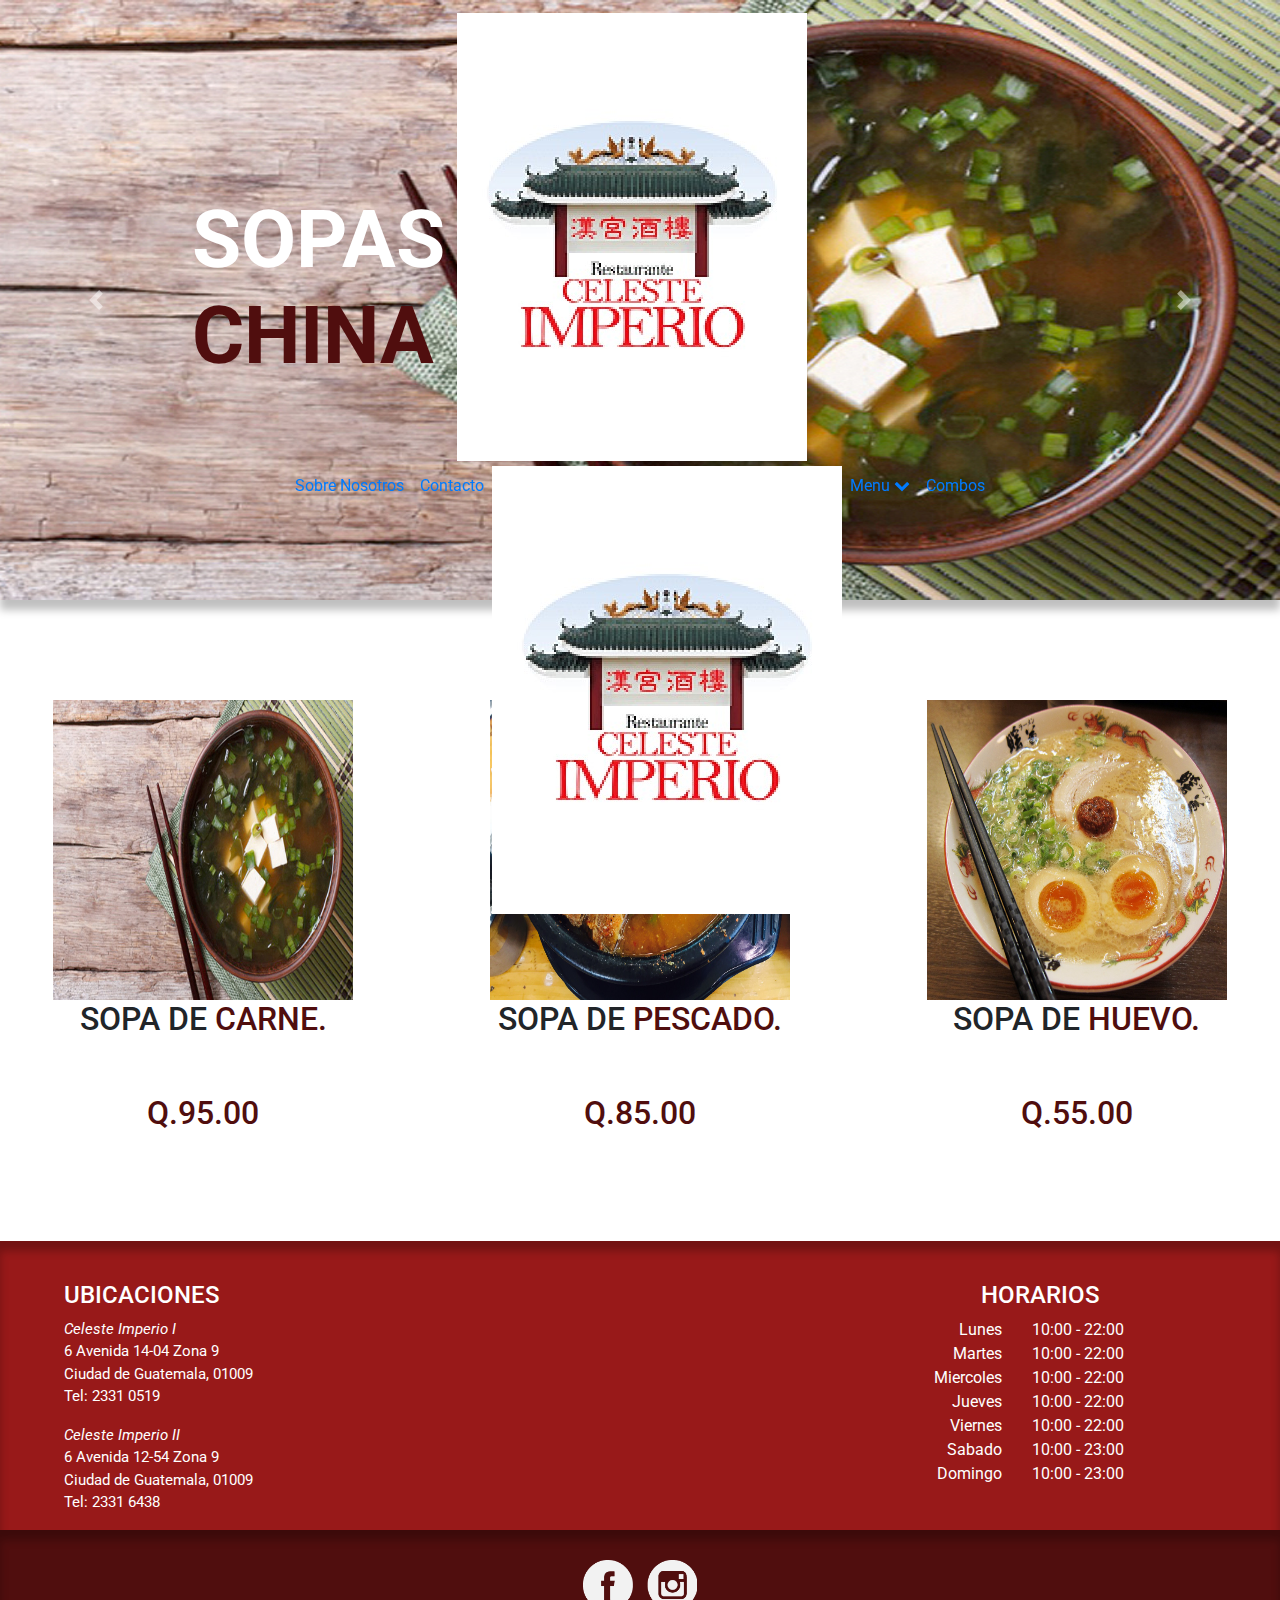
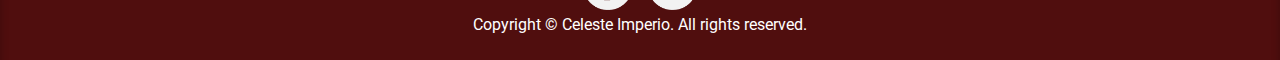
<file: includes/sopa.html>
<!DOCTYPE html>
<html>
<head>
	<meta charset="utf-8">
	<meta name="viewport" content="width=device-width, initial-scale=1">
	<title>Celeste Imperio</title>
	<link rel="stylesheet" type="text/css" href="../css/bootstrap.min.css">
	<link rel="stylesheet" type="text/css" href="../css/main.css">
	<link rel="stylesheet" type="text/css" href="../css/font-awesome.min.css">
	<link href="https://fonts.googleapis.com/css?family=Roboto" rel="stylesheet">
</head>
<body>
	<header>
		<nav class="navbar navbar-expand-md nav-custom fixed-top d-md-flex flex-md-column justify-content-md-between">
			<div class="navbar-toggler" type="button" data-toggle="collapse" data-target="#navbarSupportedContent" aria-controls="navbarSupportedContent" aria-expanded="false" aria-label="Toggle navigation">
	    		<i class="fa fa-bars fa-2x menuResponsive" aria-hidden="true"></i>
	  		</div>
	  		<a class="navbar-brand" href="../index.html"><img class="logoResponsive" src="../img/logo.jpg"></a>
			 <div class="collapse navbar-collapse " id="navbarSupportedContent">
			    <ul class="navbar-nav mr-auto text-center">
			      <li class="nav-item">
			        <a class="nav-link" href="sobre_nosotros.html">Sobre Nosotros</a>
			      </li>
			      <li class="nav-item">
			        <a class="nav-link" href="contacto.html">Contacto</a>
			      </li>
			      <li class="nav-item">
			      	<a href="../index.html"><img class="logo" src="../img/logo.jpg"></a>
			      </li>
			      <li class="nav-item dropdown">
			        <a class="nav-link actual " href="#" id="navbarDropdown" role="button" data-toggle="dropdown"  aria-expanded="false">
			          Menu
			          <i class="fa fa-chevron-down" aria-hidden="true"></i>
			        </a>
			        <div class="dropdown-menu text-center" aria-labelledby="navbarDropdown">
			          <a class="dropdown-item" href="pescado.html">Pescado</a>
			          <a class="dropdown-item" href="sopa.html">Sopa</a>
			          <a class="dropdown-item" href="pollo.html">Pollo</a>
			        </div>
			      </li>
			      <li class="nav-item">
			        <a class="nav-link" href="combos.html">Combos</a>
			      </li>
			    </ul>
			</div>
		</nav>
	</header>
	<main>
		<section class="sectionCarousel">
		<div class="divMenu">
			<h1>SOPAS DESDE <span class="rojo"> CHINA </span> PARA TI.</h1>
		</div>
			<div id="carouselExampleIndicators" class="carousel slide" data-ride="carousel">
			  <ol class="carousel-indicators">
			    <li data-target="#carouselExampleIndicators" data-slide-to="0" class="active"></li>
			    <li data-target="#carouselExampleIndicators" data-slide-to="1"></li>
			    <li data-target="#carouselExampleIndicators" data-slide-to="2"></li>
			  </ol>
			  <div class="carousel-inner">
			    <div class="carousel-item active">
			      <img src="../img/sopa-miso.jpg" class="d-block w-100" alt="...">
			    </div>
			    <div class="carousel-item">
			      <img src="../img/food-836806_1280.jpg" class="d-block w-100" alt="...">
			    </div>
			    <div class="carousel-item">
			      <img src="../img/noodle-soup-765706_1280.jpg" class="d-block w-100" alt="...">
			    </div>
			  </div>
			  <a class="carousel-control-prev" href="#carouselExampleIndicators" role="button" data-slide="prev">
			    <span class="carousel-control-prev-icon" aria-hidden="true"></span>
			    <span class="sr-only">Previous</span>
			  </a>
			  <a class="carousel-control-next" href="#carouselExampleIndicators" role="button" data-slide="next">
			    <span class="carousel-control-next-icon" aria-hidden="true"></span>
			    <span class="sr-only">Next</span>
			  </a>
			</div>	
		</section>
		
		<section class="sectionMenu">
			<div class="row">
				<div class="col-sm-4">
					<img src="../img/sopa-miso.jpg">
					<h2>SOPA DE <span class="rojo">CARNE.</span></h2>
					<p><span class="fondoBlanco">Sopa con caldo de res, acompañada de trozos de una variedad de carnes traidas desde la China.</span></p>
					<h2><span class="rojo">Q.95.00</span></h2>
				</div>
				<div class="col-sm-4">
					<img src="../img/food-836806_1280.jpg">
					<h2>SOPA DE <span class="rojo">PESCADO.</span></h2>
					<p><span class="fondoBlanco">Servida con un pescado entero y sazonado con especias exquisitas que le dan el toque especial al platillo.</span></p>
					<h2><span class="rojo">Q.85.00</span></h2>
				</div>
				<div class="col-sm-4">
					<img src="../img/noodle-soup-765706_1280.jpg">
					<h2>SOPA DE <span class="rojo">HUEVO.</span></h2>
					<p><span class="fondoBlanco">Huevo duro servido sobre un trozo de cerdo bañado en la sopa especial de la casa con cebolla verde en trozos.</span></p>
					<h2><span class="rojo">Q.55.00</span></h2>
				</div>
			</div>		
		</section>
		<section class="sectionUbicacion">
			<div class="row ubicacion">
				<div class="col-6 ">
					<h4>UBICACIONES</h4>
					<address>
						<span class="cursiva">Celeste Imperio I</span>  <br>
						6 Avenida 14-04 Zona 9 <br>
						Ciudad de Guatemala, 01009 <br>
						Tel: 2331 0519
					</address>
					<address>
						<span class="cursiva">Celeste Imperio II</span> <br>
						6 Avenida 12-54 Zona 9 <br>
						Ciudad de Guatemala, 01009 <br>
						Tel: 2331 6438
					</address>
				</div>
				<div class="col-6 horarios">
				<h4 class="text-center pl-5">HORARIOS</h4>
					<div class="row">
						<div class="col-6 text-right">							
							<p>Lunes</p>
							<p>Martes</p>
							<p>Miercoles</p>
							<p>Jueves</p>
							<p>Viernes</p>
							<p>Sabado</p>
							<p>Domingo</p>
						</div>
						<div class="col-6 text-left">
							<p>10:00 - 22:00</p>
							<p>10:00 - 22:00</p>
							<p>10:00 - 22:00</p>
							<p>10:00 - 22:00</p>
							<p>10:00 - 22:00</p>
							<p>10:00 - 23:00</p>
							<p>10:00 - 23:00</p>
						</div>
					</div>
					
					
				</div>
			</div>			
		</section>
	
	</main>
	<footer>
		<div class="row">
			<div class="col-12 text-center">
				<img src="../img/facebooj.png">
				<img src="../img/instagram.png">
				<p>Copyright &copy; Celeste Imperio. All rights reserved.</p>
			</div>
		</div>		
	</footer>
	<script type="text/javascript" src="../js/jquery-3.4.0.js"></script>
	<script type="text/javascript" src="../js/bootstrap.min.js"></script>
	<script type="text/javascript" src="../js/main.js"></script>
</body>
</html>
</file>
<file: css/main.css>
/*COLORES
    C90000
    981919
    500E0E
*/

*{
	margin: 0;
	padding: 0;
	list-style: none;
	text-decoration: none;
	border: none;
	outline: none;
}

body {
	overflow-x:hidden;
}

h1{
	font-size: 5em;
	color: #FFFFFF;
	font-weight: bold;
}

h4{
	color: #FFFFFF;
}

p{
	color: #FFFFFF;
	padding: 0;
	margin:0;
}

address{
	color: #FFFFFF;
	font-size: 15px;
}

.rojo{
	color: #500E0E;
}

.negro{
	color: black;
}

.cursiva{
	font-style: italic;
}

label{
	color: #FFFFFF;
}




/*----------------------------------------------------------------- MENU DE NAVEGACION ----------------------------------------------------------

.nav-custom{
	background-color: rgba(0,0,0,0.7);
    width: 100%;
    padding: 0px;
    padding-top: 20px;
    padding-bottom: 20px;
}

.nav-item {
	margin-left: 200px;
	margin-right: 100px;
	color: #FFFFFF;
}

.nav-item .nav-link{

	color: #FFFFFF;
}

/*

/*----------------------------------------------------------------- FIN MENU DE NAVEGACION --------------------------------------------------------*/







/*----------------------------------------------------------------- ESTILOS INDEX -----------------------------------------------------------------*/

.sectionIndex{
	background-image: url(../img/index.jpg);
	background-size: cover;
	height: 600px;
}

.sectionIndex .row{
	padding-top: 150px;
	padding-left: 5%;
	padding-right: 5%;
}


.sectionIndex2{
	background-color: #C90000;
	height: auto;
	padding-bottom: 100px;
	box-shadow: 0px 71px 5px 0px rgba(0,0,0,1);
}

.sectionIndex2 button{
	width: 400px;
	height: 150px;
  	background: #500E0E;
  	color: #FFF;
  	font-weight: bold;
  	font-size: 3em;
  	border-radius: 40px 40px;
  	margin-left: 50%;

}

.sectionIndex2 .row{
	padding-top: 150px;
	padding-left: 5%;
	padding-right: 5%;
}

.botonMenu{
	z-index: 1;
	position: absolute;
	margin-top: -13%;
	margin-left: 20%; 

}


.botonMenu img{
	height: 200px; 
	width: 250px;
}

/*-----------------------------------------------------------------FIN ESTILOS INDEX -----------------------------------------------------------------*/






/*----------------------------------------------------------------- MENUS (PESCADO, POLLO, SOPAS) -----------------------------------------------------------------*/

.sectionCarousel{
	box-shadow:  0px 10px 8px 0px rgba(0,0,0,0.25);
}

.sectionCarousel .carousel {
	width:  auto;
	height: 600px;

}

.carousel-item img{
	height: 600px;
}
.sectionMenu {
	padding-top: 100px;
	padding-bottom: 100px;
	text-align: center;

}

.sectionMenu img{
	width: 300px;
	height: 300px;
}

.divMenu{
	z-index: 1; 
	position: absolute; 
	margin-top: 15%; 
	margin-left: 15%; 
	width: 50%;
}

/*----------------------------------------------------------------- FIN MENUS (PESCADO, POLLO, SOPAS) -----------------------------------------------------------------*/







/*----------------------------------------------------------------- COMBOS -----------------------------------------------------------------*/

.sectionCombos{
	background-image: url(../img/chinese-food-210101_1280.jpg);
	background-size: cover;
	background-position: 30% 70%;
	height: 600px;
	box-shadow:  0px 10px 8px 0px rgba(0,0,0,0.25);
}

.sectionCombos .row{
	padding-top: 150px;
	padding-left: 5%;
	padding-right: 5%;
}

.sectionCombos2{
	padding-bottom: 50px;
}

.sectionCombos2 img{
	height: 500px;
	width: 600px;
}

/*----------------------------------------------------------------- FIN COMBOS -----------------------------------------------------------------*/








/*----------------------------------------------------------------- CONTACTO -----------------------------------------------------------------*/

.sectionContac{
	background-image: url(../img/salmon-1238248_1280.jpg);
	background-size: cover;
	background-position: 30% 70%;
	height: 600px;
	padding-top: 150px;
	padding-left: 5%;
	padding-right: 5%;
}


.sectionContac2{
	background-color: #C90000;
	height: auto;
	padding-bottom: 100px;
}

.sectionContac2 p{
	margin-top: 20px;
	margin-bottom: 20px;
}


#map {
	height: 500px;
	width: 1000px;
	background-color: grey;
	margin: 0 auto;
}

.buttomForm{
	width: 130px;
	height: 40px;
	background: #500E0E;
  	color: #FFF;
  	font-weight: bold;
  	border-radius: 40px 40px;
}


/*----------------------------------------------------------------- FIN CONTACTO -----------------------------------------------------------------*/









/*----------------------------------------------------------------- SOBRE NOSOTROS ---------------------------------------------------------------*/

.sectionSobre{
	background-image: url(../img/kitchen-731351_1280.jpg);
	background-size: cover;
	background-position: 80% 20%;
	height: 600px;
	box-shadow: 0px 7px 21px 0px rgba(0,0,0,0.50);
	padding-left: 5%;
	padding-right: 5%;
}

.sectionSobre .row{
	padding-top: 150px;

}
.sectionSobre2 {
	padding-left: 5%;
	padding-right: 5%;
	padding-bottom: 5%;
	padding-top: 2%;
}
.sectionSobre2 h1 {
	
	padding-left: 5%;
}
.sectionSobre2 p {
	font-size: 20px;
	padding-left: 5%;
}

.sectionSobre2 img{
	width: 500px;
	height: 300px;
	box-shadow: 0px 7px 21px 0px rgba(0,0,0,0.75);
}




/*----------------------------------------------------------------- FIN SOBRE NOSOTROS -----------------------------------------------------------*/





.sectionUbicacion{
	background-color: #981919;
	height: auto;
	box-shadow: inset 0px 10px 8px 0px rgba(0,0,0,0.25);

}

.ubicacion{
	padding-top: 40px;
	padding-left: 5%;
	padding-right: 5%;
}
.horarios{
	padding-left: 15%;
}

footer{
	box-shadow: inset 0px 10px 8px 0px rgba(0,0,0,0.25);
	background-color: #500E0E;
	height: 130px;
}
footer .row{
	padding-top: 30px;
}
footer img{
	height: 50px;
	width: 50px;
	margin-right: 5px;
	margin-left: 5px;
	margin-bottom: 3px;
}


/*---------------------------------------------------------------- MEDIA QUERYS------------------------------------------------------------------*/

/*-- TABLET --*/

@media only screen and (max-width: 768px){

/*-- INDEX --*/

.sectionIndex{
	height: 500px;
}

.sectionIndex h1{
	font-size: 60px;
}

.sectionIndex h4{
	font-size: 20px;
}

.botonMenu{
	margin-top: -30%;
	margin-left: 0%; 

}

.botonMenu img{
	height: 150px; 
	width: 200px;
}

.sectionIndex2{
	text-align: center;
}

.sectionIndex2 h1{
	font-size: 60px;
}

.sectionIndex2 p{
	font-size: 20px;
}

.sectionIndex2 button{
	width: 220px;
	height: 90px;
  	font-size: 25px;
  	border-radius: 30px 30px;
  	margin-left: 0%;
  	margin-top: 5%;
}

/*-- MENUS (PESCADO, POLLO, SOPAS) --*/

.sectionCarousel .carousel {
	height: 500px;

}

.carousel-item img{
	height: 500px;
}

.divMenu{
	width: 90%;
	font-size: 11px;
}

.divMenu h1{
	padding-top: 100px;
}



.sectionMenu img{
	width: 170px;
	height: 170px;
}

.sectionMenu h3{
	font-size: 23px;
}

/*-- COMBOS --*/

.sectionCombos {
	height: 500px;
}
.sectionCombos h1{
	font-size: 60px;
}
.sectionCombos h4{
	font-size: 20px;
}

.sectionCombos2 img{
	height: 300px;
	width: 400px;
}

/*-- CONTACTO --*/

.sectionContac{
	height: 500px;
}

.sectionContac h1{
	font-size: 60px;
}

.sectionContac h4{
	font-size: 20px;
}

.sectionContac2 h1{
	font-size: 60px;
}

.sectionContac2 p{
	padding-left: 15%;
	padding-right: 15%;
}

#map {
	height: 300px;
	width: 600px;
}

/*-- SOBRE NOSOTROS --*/

.sectionSobre{
	height: 500px;

}

.sectionSobre h1{
	font-size: 60px;

}

.sectionSobre h4{
	font-size: 20px;

}

.sectionSobre2 h1{
	font-size: 50px;

}

.sectionSobre2 img{
	width: 220px;
	height: 170px;
	margin-top: 5%;
}

}


/*-- SMARTPHONE --*/

@media only screen and (max-width: 414px){

/*-- INDEX --*/

.sectionIndex{
	height: 400px;
}

.sectionIndex h1{
	font-size: 35px;
}

.sectionIndex h4{
	font-size: 17px;
}

.botonMenu{
	margin-top: -25%;
	margin-left: -9%; 

}

.botonMenu img{
	height: 80px; 
	width: 110px;
	padding-left: 10px;
	padding-right: 10px;
}

.sectionIndex2{
	padding-bottom: 10%;
}

.sectionIndex2 .row{
	padding-top: 50px;
}

.sectionIndex2 h1{
	text-align: center;
	font-size: 35px;

}

.sectionIndex2 p{
	text-align: center;
	
}

.sectionIndex2 button{
	width: 120px;
	height: 40px;
  	font-size: 16px;
  	margin-left: 0%;
  	margin-top: 5%;
  	border-radius: 20px 20px;

}


/*-- MENUS (PESCADO, POLLO, SOPAS)--*/
.sectionCarousel .carousel {
	width:  auto;
	height: 400px;

}

.carousel-item img{
	height: 400px;
}

.divMenu{
	font-size: 5px;
	width: 80%;
	margin-top: 50%; 
	margin-left: 15%; 
}

.divMenu h1{
	padding-top: 0px;
}

/*-- COMBOS--*/

.sectionCombos{
	height: 400px;
}

.sectionCombos h1{
	font-size: 35px;
}
.sectionCombos h4{
	font-size: 17px;
}

.sectionCombos2 img{
	height: 200px;
	width: 300px;
}

/*-- CONTACTO --*/

.sectionContac{
	height: 400px;

}

.sectionContac h1{
	font-size: 35px;

}

.sectionContac h4{
	font-size: 17px;

}

.sectionContac2 h1{
	font-size: 31px;
	margin-top: 10px;
}

.sectionContac2 p{
	font-size: 14px;
	padding-right: 3%;
	padding-left: 3%;
	padding-bottom: 3%;
	margin-top: 50px
}



#map {
	height: 200px;
	width: 90%;
	margin-bottom: -35px;
}

/*-- SOBRE NOSOTROS --*/

.sectionSobre{
	height: 400px;
}

.sectionSobre h1{
	font-size: 35px;
	padding-left: 0%;
}

.sectionSobre h4{
	font-size: 17px;
}

.sectionSobre2 { 
	text-align: center;
}

.sectionSobre2 p {
	font-size: 15px;
	padding-left: 0%;

}

.sectionSobre2 h1{
	font-size: 24px;
	margin-top: 20px;
}

.sectionSobre2 img{
	width: 300px;
	height: 200px;
	margin-left: 4%;
	
}

.lineaTiempo h1{
	font-size: 40px;
}

.nosotros:nth-child(1) {
	order: 2;
	
}
.nosotros:nth-child(2) {
	order: 1;
	
}

/*-- UBICACION Y HORARIOS --*/
	.sectionUbicacion{
		font-size: 12px;

	}

	.sectionUbicacion h4{
		font-size: 15px;

	}

	.ubicacion{
		padding-top: 20px;

	}

	.horarios{
		padding-left: 0%;
	}

	address{
		font-size: 11px;
	}

	footer img{
	height: 40px;
	width: 40px;
	}
}
</file>
